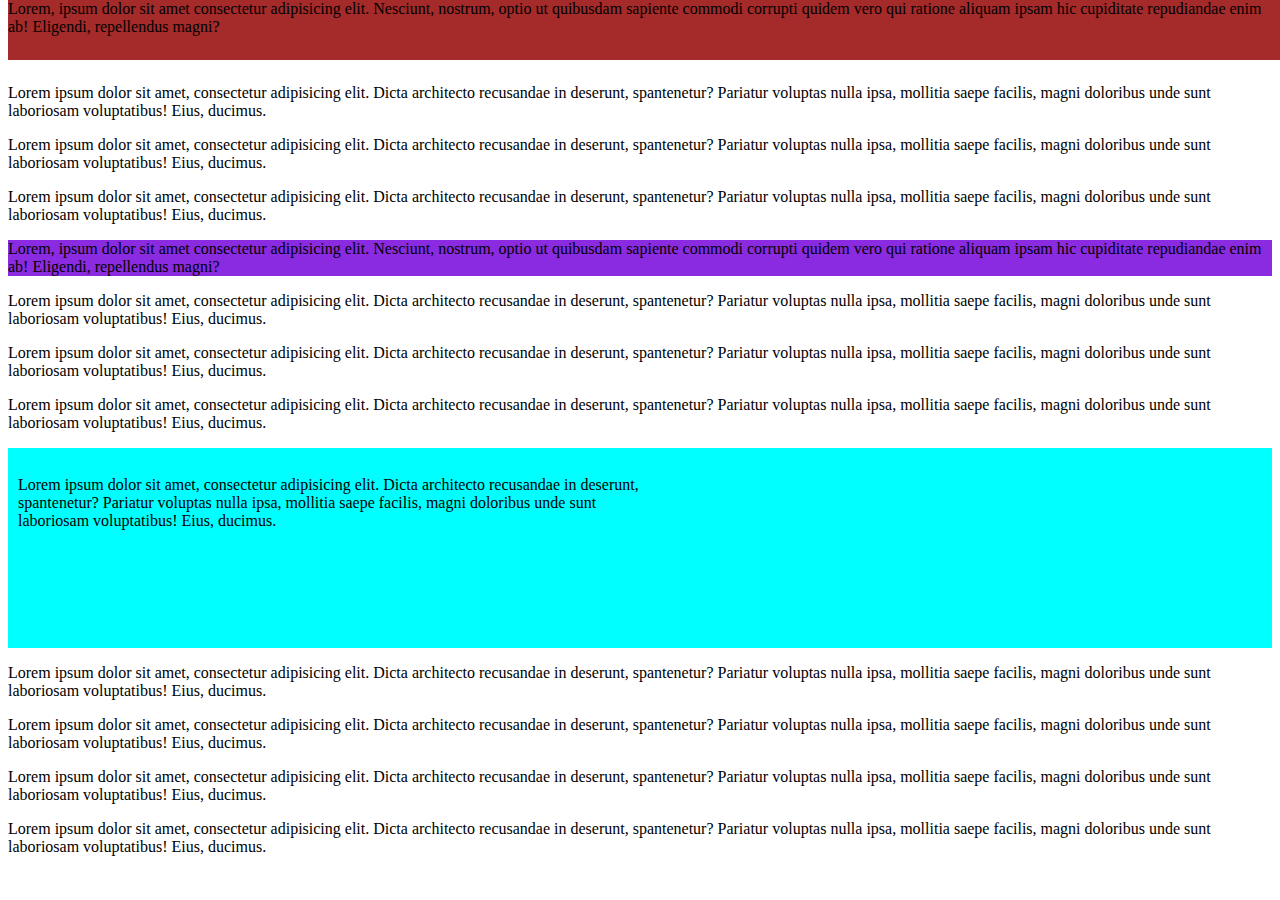
<file: index.html>
<!DOCTYPE html>
<html lang="en">
  <head>
    <meta charset="UTF-8" />
    <meta name="viewport" content="width=device-width, initial-scale=1.0" />
    <title>Document</title>
    <link rel="stylesheet" href="style.css" />
  </head>
  <body>
    <div class="fixed">
      Lorem, ipsum dolor sit amet consectetur adipisicing elit. Nesciunt,
      nostrum, optio ut quibusdam sapiente commodi corrupti quidem vero qui
      ratione aliquam ipsam hic cupiditate repudiandae enim ab! Eligendi,
      repellendus magni?
    </div>
    <p>
      Lorem ipsum dolor sit amet, consectetur adipisicing elit. Dicta architecto
      recusandae in deserunt, spantenetur? Pariatur voluptas nulla ipsa,
      mollitia saepe facilis, magni doloribus unde sunt laboriosam voluptatibus!
      Eius, ducimus.
    </p>

    <p>
      Lorem ipsum dolor sit amet, consectetur adipisicing elit. Dicta architecto
      recusandae in deserunt, spantenetur? Pariatur voluptas nulla ipsa,
      mollitia saepe facilis, magni doloribus unde sunt laboriosam voluptatibus!
      Eius, ducimus.
    </p>
    <p>
      Lorem ipsum dolor sit amet, consectetur adipisicing elit. Dicta architecto
      recusandae in deserunt, spantenetur? Pariatur voluptas nulla ipsa,
      mollitia saepe facilis, magni doloribus unde sunt laboriosam voluptatibus!
      Eius, ducimus.
    </p>
    <div class="sticky">
      Lorem, ipsum dolor sit amet consectetur adipisicing elit. Nesciunt,
      nostrum, optio ut quibusdam sapiente commodi corrupti quidem vero qui
      ratione aliquam ipsam hic cupiditate repudiandae enim ab! Eligendi,
      repellendus magni?
    </div>
    <p>
      Lorem ipsum dolor sit amet, consectetur adipisicing elit. Dicta architecto
      recusandae in deserunt, spantenetur? Pariatur voluptas nulla ipsa,
      mollitia saepe facilis, magni doloribus unde sunt laboriosam voluptatibus!
      Eius, ducimus.
    </p>
    <p>
      Lorem ipsum dolor sit amet, consectetur adipisicing elit. Dicta architecto
      recusandae in deserunt, spantenetur? Pariatur voluptas nulla ipsa,
      mollitia saepe facilis, magni doloribus unde sunt laboriosam voluptatibus!
      Eius, ducimus.
    </p>
    <p>
      Lorem ipsum dolor sit amet, consectetur adipisicing elit. Dicta architecto
      recusandae in deserunt, spantenetur? Pariatur voluptas nulla ipsa,
      mollitia saepe facilis, magni doloribus unde sunt laboriosam voluptatibus!
      Eius, ducimus.
    </p>
    <div class="relative">
      <div class="absolute">
        Lorem ipsum dolor sit amet, consectetur adipisicing elit. Dicta
        architecto recusandae in deserunt, spantenetur? Pariatur voluptas nulla
        ipsa, mollitia saepe facilis, magni doloribus unde sunt laboriosam
        voluptatibus! Eius, ducimus.
      </div>
    </div>
    <p>
      Lorem ipsum dolor sit amet, consectetur adipisicing elit. Dicta architecto
      recusandae in deserunt, spantenetur? Pariatur voluptas nulla ipsa,
      mollitia saepe facilis, magni doloribus unde sunt laboriosam voluptatibus!
      Eius, ducimus.
    </p>
    <p>
      Lorem ipsum dolor sit amet, consectetur adipisicing elit. Dicta architecto
      recusandae in deserunt, spantenetur? Pariatur voluptas nulla ipsa,
      mollitia saepe facilis, magni doloribus unde sunt laboriosam voluptatibus!
      Eius, ducimus.
    </p>
    <p>
      Lorem ipsum dolor sit amet, consectetur adipisicing elit. Dicta architecto
      recusandae in deserunt, spantenetur? Pariatur voluptas nulla ipsa,
      mollitia saepe facilis, magni doloribus unde sunt laboriosam voluptatibus!
      Eius, ducimus.
    </p>
    <p>
      Lorem ipsum dolor sit amet, consectetur adipisicing elit. Dicta architecto
      recusandae in deserunt, spantenetur? Pariatur voluptas nulla ipsa,
      mollitia saepe facilis, magni doloribus unde sunt laboriosam voluptatibus!
      Eius, ducimus.
    </p>
  </body>
</html>
</file>
<file: style.css>
body {
  padding-top: 60px;
}

.fixed {
  position: fixed;
  top: 0px;
  height: 60px;
  z-index: 2;
  background-color: brown;
}

.sticky {
  position: sticky;
  top: 20px;
  z-index: 1;
  background-color: blueviolet;
}

.absolute {
  width: 50%;
  height: 100px;
  position: absolute;
  top: 28px;
  left: 10px;
}

.div-relative {
  position: relative;
  top: 0px;
  left: 0px;
  width: 50%;
  height: 100px;
}

.relative {
  position: relative;
  width: 100%;
  height: 200px;
  background-color: aqua;
}
</file>
